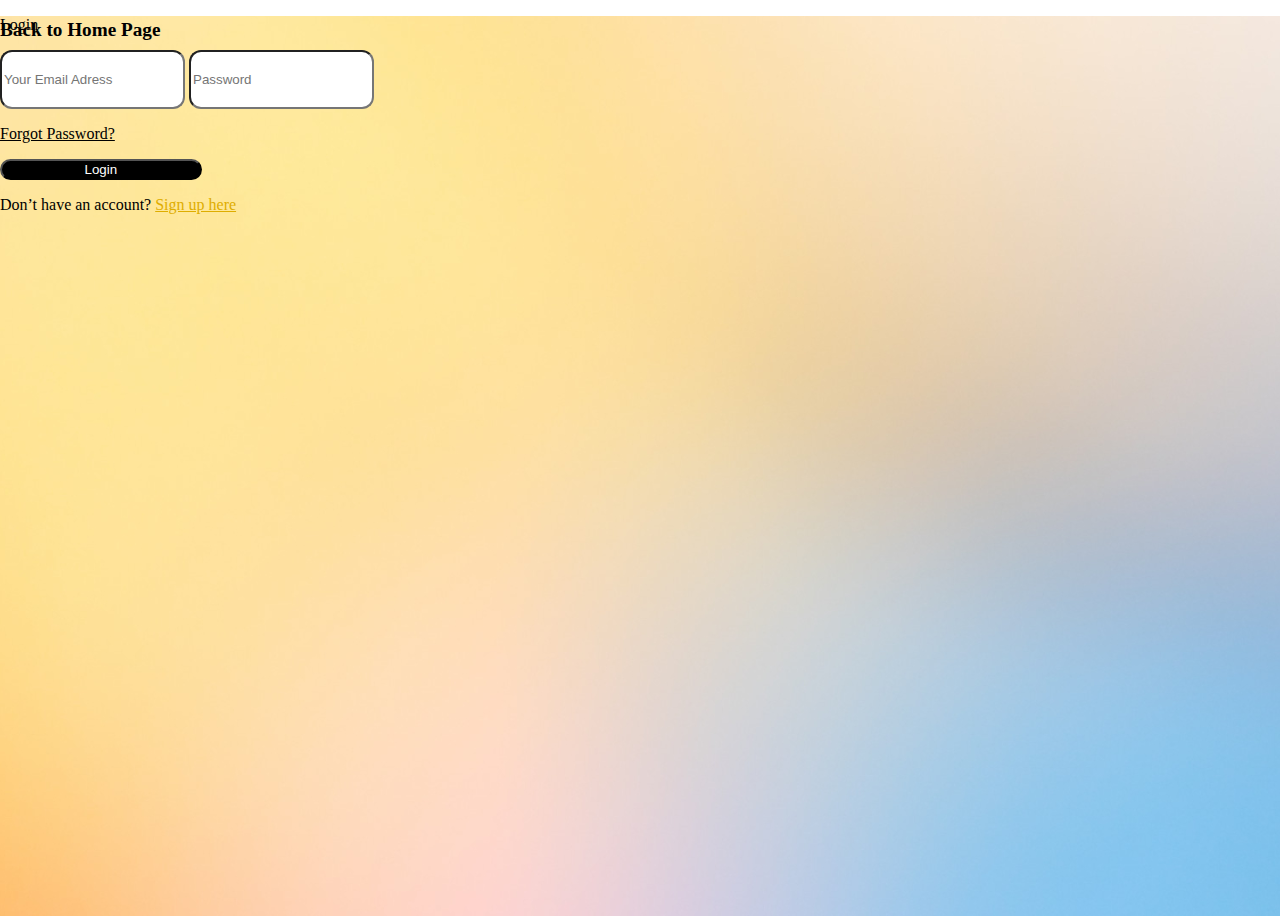
<file: Login.html>
<!DOCTYPE html>
<html lang="en">

<head>
    <meta charset="UTF-8">
    <meta name="viewport" content="width=device-width, initial-scale=1.0">
    <link rel="stylesheet" href="https://cdn.jsdelivr.net/npm/bootstrap@4.6.2/dist/css/bootstrap.min.css"
        integrity="sha384-xOolHFLEh07PJGoPkLv1IbcEPTNtaed2xpHsD9ESMhqIYd0nLMwNLD69Npy4HI+N" crossorigin="anonymous">
    <script src="https://cdn.jsdelivr.net/npm/jquery@3.5.1/dist/jquery.slim.min.js"
        integrity="sha384-DfXdz2htPH0lsSSs5nCTpuj/zy4C+OGpamoFVy38MVBnE+IbbVYUew+OrCXaRkfj"
        crossorigin="anonymous"></script>
    <script src="https://cdn.jsdelivr.net/npm/bootstrap@4.6.2/dist/js/bootstrap.bundle.min.js"
        integrity="sha384-Fy6S3B9q64WdZWQUiU+q4/2Lc9npb8tCaSX9FK7E8HnRr0Jz8D6OP9dO5Vg3Q9ct"
        crossorigin="anonymous"></script>
    <link rel="stylesheet" href="https://cdnjs.cloudflare.com/ajax/libs/font-awesome/6.4.2/css/all.min.css"
        integrity="sha512-z3gLpd7yknf1YoNbCzqRKc4qyor8gaKU1qmn+CShxbuBusANI9QpRohGBreCFkKxLhei6S9CQXFEbbKuqLg0DA=="
        crossorigin="anonymous" referrerpolicy="no-referrer" />
    <link rel="stylesheet" href="./index.css" />
    <title>earninglance</title>
</head>

<body>
    <div class="bg-parent2">
        <div class="bg-img d-flex justify-content-center align-items-center position-relative">
            <a href="/index.html" class="d-flex align-items-center back-home link-style m-3">
                <i class="fa-solid fa-arrow-up ml-2 mt-1" style="transform: rotate(270deg);color: black;"></i>
                <p class="mb-0 learn-more mx-3 " style="color: black;">Back to Home Page</p>
            </a>
            <div
                class="d-flex mt-lg-0 form-top pb-lg-0 pb-4 flex-column justify-content-sm-center justify-content-between h-100 form-width px-md-0 px-3">
                <div class="d-flex flex-column">
                    <p class="text-center h4 my-3">Login</p>
                    <div class="d-flex flex-column ">
                        <input class="my-3 px-3  input-h border-0 form-control"
                            style="color: black;border-radius: 12px;outline: none;" type="text" name=""
                            placeholder="Your Email Adress" id="">
                        <input class="my-3 px-3 input-h border-0 form-control"
                            style="color: black;border-radius: 12px;outline: none;" type="password"
                            placeholder="Password" name="" id="">
                    </div>
                    <p class="text-right mt-3 h6"><a href="./ResetPass.html" class="link-style">Forgot Password?</a></p>
                </div>
                <div class="mt-4 align-self-center px-sm-0 px-2 d-flex w-100 flex-column justify-content-center align-items-center">
                    <button class="border-0 py-sm-3 py-2 submit-btn h6"
                        style="border-radius: 13px;background-color: black;color: white;">Login</button>
                    <p class="mt-4 h6">Don’t have an account? <span><a href="./SignUp.html" class="link-style"
                                style="color: #DEAD00;">Sign up here</a></span></p>
                </div>
            </div>
        </div>
    </div>
</body>

</html>
</file>
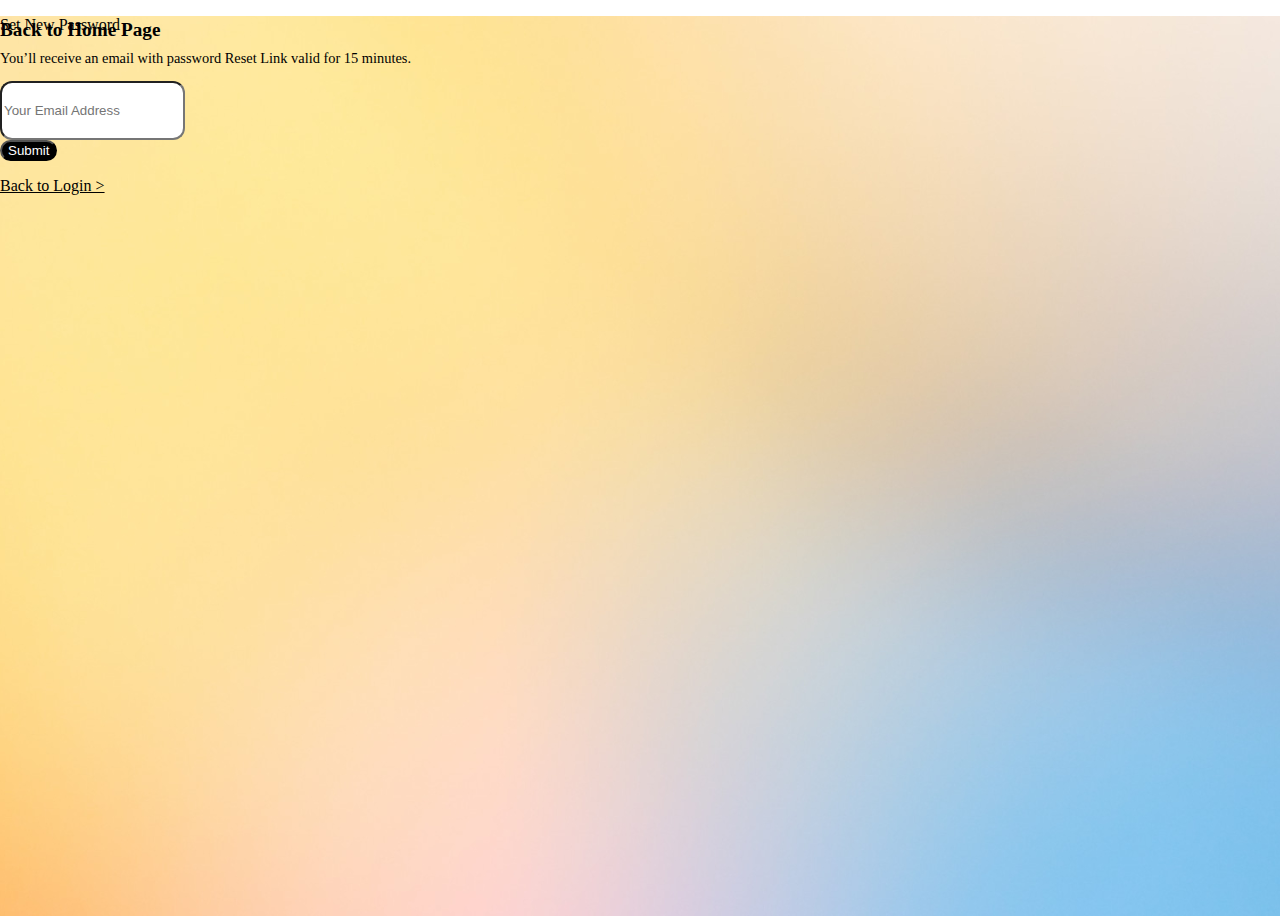
<file: ResetPass.html>
<!DOCTYPE html>
<html lang="en">

<head>
    <meta charset="UTF-8">
    <meta name="viewport" content="width=device-width, initial-scale=1.0">
    <link rel="stylesheet" href="https://cdn.jsdelivr.net/npm/bootstrap@4.6.2/dist/css/bootstrap.min.css"
        integrity="sha384-xOolHFLEh07PJGoPkLv1IbcEPTNtaed2xpHsD9ESMhqIYd0nLMwNLD69Npy4HI+N" crossorigin="anonymous">
    <script src="https://cdn.jsdelivr.net/npm/jquery@3.5.1/dist/jquery.slim.min.js"
        integrity="sha384-DfXdz2htPH0lsSSs5nCTpuj/zy4C+OGpamoFVy38MVBnE+IbbVYUew+OrCXaRkfj"
        crossorigin="anonymous"></script>
    <script src="https://cdn.jsdelivr.net/npm/bootstrap@4.6.2/dist/js/bootstrap.bundle.min.js"
        integrity="sha384-Fy6S3B9q64WdZWQUiU+q4/2Lc9npb8tCaSX9FK7E8HnRr0Jz8D6OP9dO5Vg3Q9ct"
        crossorigin="anonymous"></script>
    <link rel="stylesheet" href="https://cdnjs.cloudflare.com/ajax/libs/font-awesome/6.4.2/css/all.min.css"
        integrity="sha512-z3gLpd7yknf1YoNbCzqRKc4qyor8gaKU1qmn+CShxbuBusANI9QpRohGBreCFkKxLhei6S9CQXFEbbKuqLg0DA=="
        crossorigin="anonymous" referrerpolicy="no-referrer" />
    <link rel="stylesheet" href="./index.css" />
    <title>earninglance</title>
</head>

<body>
    <div class="bg-parent">
        <div class="bg-img d-flex justify-content-center align-items-center position-relative">
            <a href="/index.html" class="d-flex align-items-center back-home link-style m-3">
                <i class="fa-solid fa-arrow-up ml-2 mt-1" style="transform: rotate(270deg);color: black;"></i>
                <p class="mb-0 learn-more mx-3 " style="color: black;">Back to Home Page</p>
            </a>
            <div
                class="d-flex form-top pb-sm-0 pb-4 flex-column justify-content-sm-center justify-content-between  h-100 form-width px-md-0 px-3">
                <div class="d-flex flex-column">
                    <p class="text-center h4 my-2">Set New Password</p>
                    <p class="text-center h6 my-3" style="font-size: 0.9rem;">You’ll receive an email with password
                        Reset Link valid for 15 minutes.</p>
                    <div class="d-flex flex-column ">
                        <input class="my-3 px-3 input-h border-0 form-control"
                            style="color: black; border-radius: 12px;outline: none;" type="password"
                            name="" placeholder="Your Email Address" id="">
                    </div>
                </div>
                <div class="mt-4 align-self-center d-flex px-sm-0 px-2 w-100 flex-column justify-content-center align-items-center">

                    <a href="./SetPass.html" class="link-style h6 submit-btn" style="color: white;">
                        <button class="border-0 py-sm-3 py-2 w-100"
                            style="border-radius: 13px;background-color: black;color: white;">
                            Submit
                        </button>
                    </a>

                    <p class="mt-4 h6"><a href="./Login.html" class="link-style">Back to Login ></a></p>
                </div>
            </div>
        </div>
    </div>
</body>

</html>
</file>
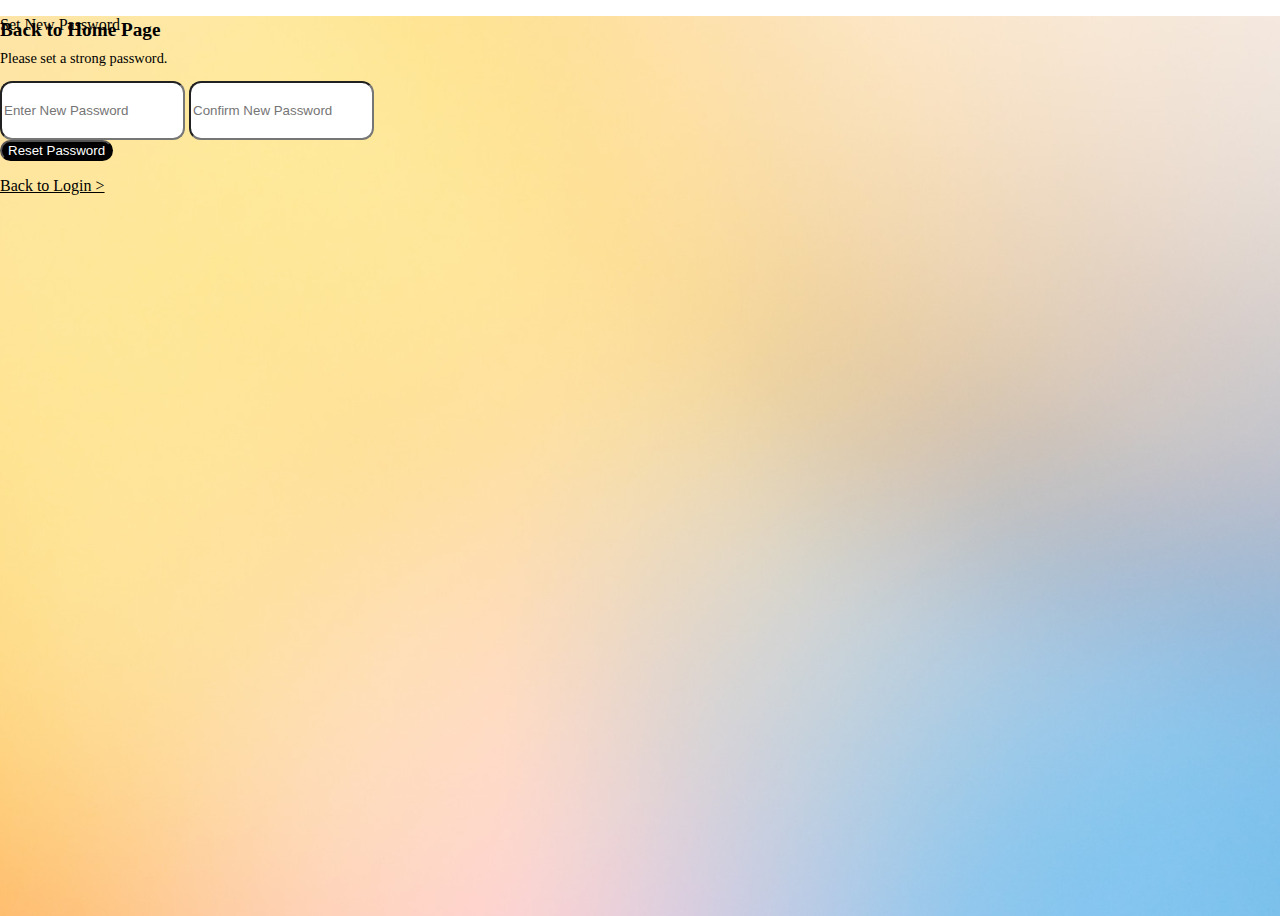
<file: SetPass.html>
<!DOCTYPE html>
<html lang="en">

<head>
    <meta charset="UTF-8">
    <meta name="viewport" content="width=device-width, initial-scale=1.0">
    <link rel="stylesheet" href="https://cdn.jsdelivr.net/npm/bootstrap@4.6.2/dist/css/bootstrap.min.css"
        integrity="sha384-xOolHFLEh07PJGoPkLv1IbcEPTNtaed2xpHsD9ESMhqIYd0nLMwNLD69Npy4HI+N" crossorigin="anonymous">
    <script src="https://cdn.jsdelivr.net/npm/jquery@3.5.1/dist/jquery.slim.min.js"
        integrity="sha384-DfXdz2htPH0lsSSs5nCTpuj/zy4C+OGpamoFVy38MVBnE+IbbVYUew+OrCXaRkfj"
        crossorigin="anonymous"></script>
    <script src="https://cdn.jsdelivr.net/npm/bootstrap@4.6.2/dist/js/bootstrap.bundle.min.js"
        integrity="sha384-Fy6S3B9q64WdZWQUiU+q4/2Lc9npb8tCaSX9FK7E8HnRr0Jz8D6OP9dO5Vg3Q9ct"
        crossorigin="anonymous"></script>
    <link rel="stylesheet" href="https://cdnjs.cloudflare.com/ajax/libs/font-awesome/6.4.2/css/all.min.css"
        integrity="sha512-z3gLpd7yknf1YoNbCzqRKc4qyor8gaKU1qmn+CShxbuBusANI9QpRohGBreCFkKxLhei6S9CQXFEbbKuqLg0DA=="
        crossorigin="anonymous" referrerpolicy="no-referrer" />
    <link rel="stylesheet" href="./index.css" />
    <title>earninglance</title>
</head>

<body>
    <div class="bg-parent2">
        <div class="bg-img d-flex justify-content-center align-items-center position-relative">
            <a href="/index.html" class="d-flex align-items-center back-home link-style m-3">
                <i class="fa-solid fa-arrow-up ml-2 mt-1" style="transform: rotate(270deg);color: black;"></i>
                <p class="mb-0 learn-more mx-3 " style="color: black;">Back to Home Page</p>
            </a>
            <div
                class="d-flex form-top pb-sm-0 pb-4 flex-column justify-content-sm-center justify-content-between h-100 form-width px-md-0 px-3">
                <div class="d-flex flex-column">
                    <p class="text-center h4 my-2">Set New Password</p>
                    <p class="text-center h6 my-3" style="font-size: 0.9rem;">Please set a strong password.</p>
                    <div class="d-flex flex-column ">
                        <input class="my-3 px-3 input-h border-0 form-control"
                            style="color: black;border-radius: 12px;outline: none;" type="password"
                            name="" placeholder="Enter New Password" id="">
                        <input class="my-3 px-3 input-h border-0 form-control"
                            style="color: black;border-radius: 12px;outline: none;" type="password"
                            placeholder="Confirm New Password" name="" id="">
                    </div>
                </div>
                <div class="mt-4 align-self-center px-sm-0 px-2 d-flex w-100 flex-column justify-content-center align-items-center">
                    <a href="./Login.html" class="link-style h6 submit-btn" style="color: white;">
                        <button class="border-0 py-sm-3 py-2 w-100"
                            style="border-radius: 13px;background-color: black;color: white;">
                            Reset Password
                        </button>
                    </a>
                    <p class="mt-4 h6"><a href="./Login.html" class="link-style">Back to Login ></a></p>
                </div>
            </div>
        </div>
    </div>
</body>

</html>
</file>
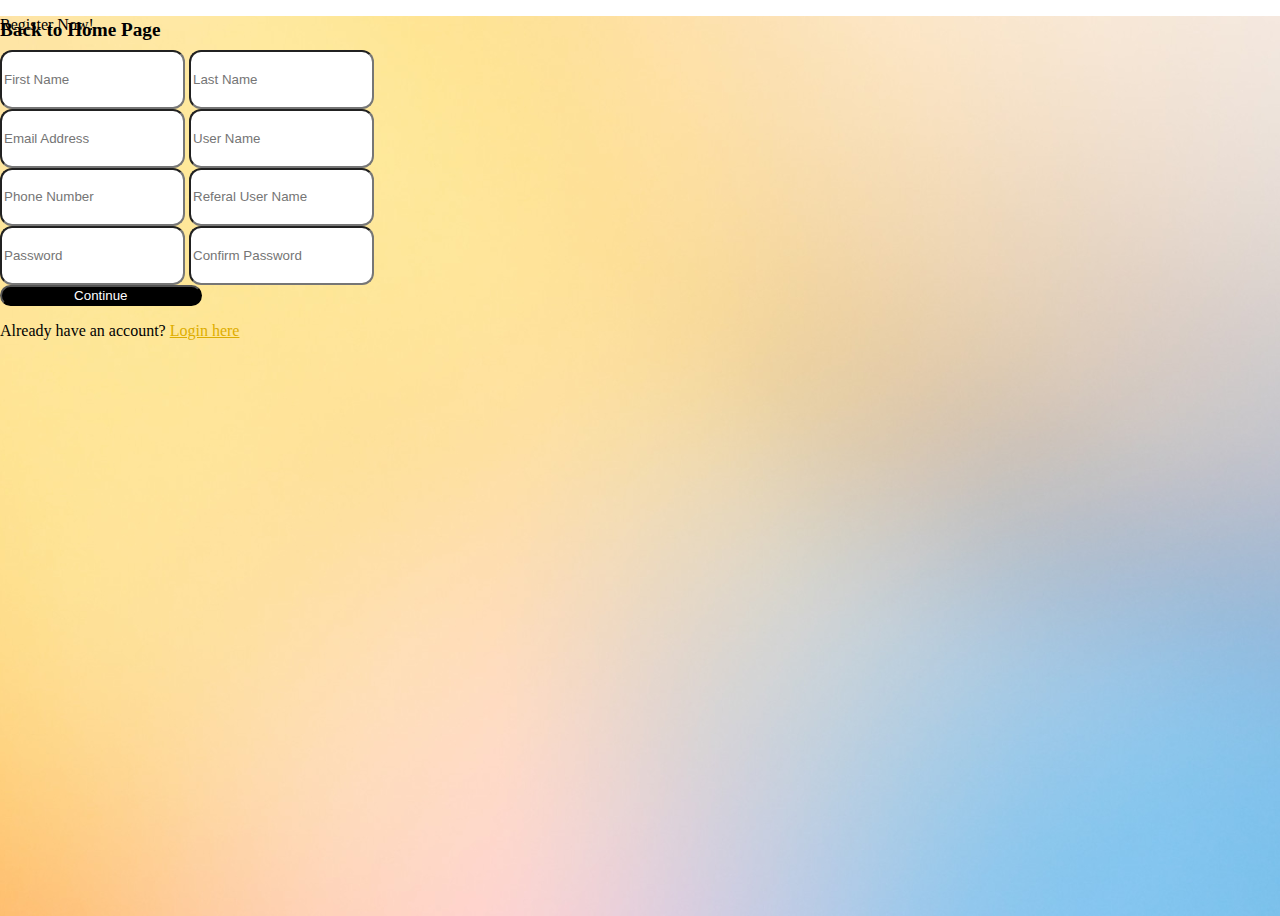
<file: SignUp.html>
<!DOCTYPE html>
<html lang="en">

<head>
    <meta charset="UTF-8">
    <meta name="viewport" content="width=device-width, initial-scale=1.0">
    <link rel="stylesheet" href="https://cdn.jsdelivr.net/npm/bootstrap@4.6.2/dist/css/bootstrap.min.css"
        integrity="sha384-xOolHFLEh07PJGoPkLv1IbcEPTNtaed2xpHsD9ESMhqIYd0nLMwNLD69Npy4HI+N" crossorigin="anonymous">
    <script src="https://cdn.jsdelivr.net/npm/jquery@3.5.1/dist/jquery.slim.min.js"
        integrity="sha384-DfXdz2htPH0lsSSs5nCTpuj/zy4C+OGpamoFVy38MVBnE+IbbVYUew+OrCXaRkfj"
        crossorigin="anonymous"></script>
    <script src="https://cdn.jsdelivr.net/npm/bootstrap@4.6.2/dist/js/bootstrap.bundle.min.js"
        integrity="sha384-Fy6S3B9q64WdZWQUiU+q4/2Lc9npb8tCaSX9FK7E8HnRr0Jz8D6OP9dO5Vg3Q9ct"
        crossorigin="anonymous"></script>
    <link rel="stylesheet" href="https://cdnjs.cloudflare.com/ajax/libs/font-awesome/6.4.2/css/all.min.css"
        integrity="sha512-z3gLpd7yknf1YoNbCzqRKc4qyor8gaKU1qmn+CShxbuBusANI9QpRohGBreCFkKxLhei6S9CQXFEbbKuqLg0DA=="
        crossorigin="anonymous" referrerpolicy="no-referrer" />
    <link rel="stylesheet" href="./index.css" />
    <title>earninglance</title>
</head>

<body>
    <div class="bg-parent2">
        <div class="bg-img d-flex justify-content-center align-items-center position-relative">
            <a href="/index.html" class="d-flex align-items-center back-home link-style m-3">
                <i class="fa-solid fa-arrow-up ml-2 mt-1" style="transform: rotate(270deg);color: black;"></i>
                <p class="mb-0 learn-more mx-3 " style="color: black;">Back to Home Page</p>
            </a>
            <div
                class="d-flex form-top mt-4 pb-sm-0 pb-4 flex-column justify-content-sm-center justify-content-between h-100 form-width px-md-0 px-3">
                <div class="d-flex flex-column">
                    <p class="text-center h4 my-3">Register Now!</p>

                    <div class="form">
                        <div class="row">
                            <div class="col-12 justify-content-between d-flex flex-sm-nowrap flex-wrap">
                                <input class="my-lg-3 my-2 input-h form-control px-3 border-0 w-100 mx-2"
                                    style="color: black; border-radius: 12px;outline: none;" type="text"
                                    name="" placeholder="First Name" id="">
                                <input class="my-lg-3 my-2 input-h form-control px-3 border-0 w-100 mx-2"
                                    style="color: black; border-radius: 12px;outline: none;" type="text"
                                    name="" placeholder="Last Name" id="">
                            </div>
                            <div class="col-12 justify-content-between d-flex flex-sm-nowrap flex-wrap">
                                <input class="my-lg-3 my-2 input-h form-control px-3 border-0 w-100 mx-2"
                                    style="color: black; border-radius: 12px;outline: none;" type="text"
                                    name="" placeholder="Email Address" id="">

                                <input class="my-lg-3 my-2 input-h form-control px-3 border-0 w-100 mx-2"
                                    style="color: black; border-radius: 12px;outline: none;" type="text"
                                    name="" placeholder="User Name" id="">
                            </div>
                            <div class="col-12 justify-content-between d-flex flex-sm-nowrap flex-wrap">
                                <input class="my-lg-3 my-2 input-h form-control px-3 border-0 w-100 mx-2"
                                    style="color: black; border-radius: 12px;outline: none;" type="tel"
                                    name="" placeholder="Phone Number" id="">
                                <input class="my-lg-3 my-2 input-h form-control px-3 border-0 w-100 mx-2"
                                    style="color: black; border-radius: 12px;outline: none;" type="text"
                                    name="" placeholder="Referal User Name" id="">
                            </div>
                            <div class="col-12 justify-content-between d-flex flex-sm-nowrap flex-wrap">
                                <input class="my-lg-3 my-2 input-h form-control px-3 border-0 w-100 mx-2"
                                    style="color: black; border-radius: 12px;outline: none;"
                                    type="password" name="" placeholder="Password" id="">
                                <input class="my-lg-3 my-2 input-h form-control px-3 border-0 w-100 mx-2"
                                    style="color: black; border-radius: 12px;outline: none;"
                                    type="password" name="" placeholder="Confirm Password" id="">
                            </div>
                        </div>
                    </div>

                </div>
                <div class="mt-4 align-self-center px-sm-0 px-2 d-flex w-100 flex-column justify-content-center align-items-center">
                    <button class="border-0 py-sm-3 py-2 submit-btn h6"
                        style="border-radius: 13px;background-color: black;color: white;">Continue</button>
                    <p class="mt-4 h6">Already have an account? <span><a href="./Login.html" class="link-style"
                                style="color: #DEAD00;">Login here</a></span></p>
                </div>
            </div>
        </div>
    </div>
</body>

</html>
</file>
<file: index.css>
body {
    padding: 0;
    margin: 0;
    box-sizing: border-box;
    overflow-x: hidden;
}

.bg-parent {
    height: 100vh;
    width: 100%;
}
.bg-parent2 {
    height: 100vh;
    width: 100%;
}
.logo {
    height: 2rem;
}
.bg-img {
    background-image: url('./assets//background.svg');
    background-size: cover;
    background-position: center;
    width: 100%;
    height: 100%;
}

.nav-bar{
    position: absolute;
    top: 20;
    transition: all 0.3s;
    background-color: black;
    width: 100%;
    height: 100%;
}

.nav-link{
    color: black;
}
.nav-link:hover{
    color: #DEAD00;
    text-decoration: none;
}

.form-width {
    width: 45%;
}

.input-h{
    height: 3.3rem;
}

.link-style {
    color: black;
}

.link-style:hover {
    text-decoration: none;
    color: black;
}

.submit-btn {
    width: 35%;
}
.select-icon{
    height: 1.2rem;
}
.register{
    font-size: 0.9rem;
    font-weight: 500;
}
.hero{
    margin-top: 4rem;
}
.hero-text{
    padding-right: 9rem;
}
.hero-heading{
    font-size: 1.8rem;
}
.hero-img{
    height: 27rem;
}
.learn-more{
    font-size: 1.2rem;
    font-weight: 600;
}
.btn{
    font-size: 1.1rem;
    font-weight: 600;
}
.loc{
    font-size: 0.9rem;
    font-weight: 600;
}
.loc-head{
    font-size: 1.5rem;
}
.loc-text{
    font-size: 1.1rem;
}
.loc-img{
    height: 30rem;
}
.loc-content{
    padding-right: 6rem;
}
.unlock-text{
    width: 50%;
}
.data-sec{
    padding: 5rem 7rem;
}
.card-img{
    background-image: url('./assets/card-bg.svg');
    background-position: center;
    background-size: cover;
    width: 100%;
    height: 100%;
}
.register-btn{
    width: 16rem;
    font-size: 0.9rem;
}

.reviews{
    padding: 10rem 8rem;
}
.review-txt{
    margin-top: 1.5rem;
}
.reviw-head{
    font-size: 2.3rem;
}

.owl-nav {
    position: absolute;
    bottom: -6rem; 
    left: 10px;
}
.owl-prev,
.owl-next {
    background-color: transparent !important;
    color: white !important;
    font-size: 18px !important;
    border: 1px solid #FEC84B !important;
    border-radius: 50% !important;
    margin: 0 0.8rem !important;
}
.owl-carousel .owl-nav button.owl-prev:hover,
.owl-carousel .owl-nav button.owl-next:hover{
    background-color: #FEC84B !important;
}
.owl-carousel .owl-nav button.owl-prev,
.owl-carousel .owl-nav button.owl-next{
    padding: 10px 15px !important;
}
.left-arrow{
    transform: rotate(180deg);
}

.doc-img{
    width: 30rem;
}

.get-touch{
    position: absolute;
    bottom: -8rem;
    left: 0;
}

html {
    scroll-behavior: smooth;
}
.btn-anim:hover{
    transform: scale(0.93);
}
.footer-nav{
    color: white;
}
.footer-nav:hover{
    color: #DEAD00;
}
.back-home{
    position: absolute;
    top: 0;
    left: 0;
}
.get-text{
    font-size: 1.75rem;
}
.form-top{
    padding-top: 0;
}


/* NAVBAR COLLAPSE BEHAVIOUR*/

nav2 {
    position: fixed;
    top: 0;
    right: -100%;
    height: 100%;
    width: 50%;
    background-color: #fff;
    font-weight: bold;
    font-family: 'Manrope';
    transition: right 0.3s ease-in-out;
    z-index: 1;
}

nav2:not(.collapsed) {
    right: 0;
}

#overlay {
    position: fixed;
    top: 0;
    left: 0;
    width: 100%;
    height: 100%;
    background-color: rgba(0, 0, 0, 0.7);
    display: none;
    z-index: 2;
}

.hidden {
    display: none;
}



                                                    /* MEDIA QUERIES */


/* Large Screen */

@media screen and (max-width: 1024px) {
    .form-width {
        width: 75%;
    }
    .hero-text{
        padding-right: 6rem;
    }
    .bg-parent {
        height: 100vh;
        width: 100%;
    }
    .loc-content{
        padding-right: 3rem;
    }
    .unlock-text{
        width: 65%;
    }
}

/* Medium Screen */


@media screen and (max-width: 992px) {
    .bg-parent {
        height: 100%;
        width: 100%;
    }
    .hero-text{
        padding-right: 0;
    }
    .hero-img{
        height: 20rem;
    }
    .data-sec{
        padding: 5rem 1rem;
    }
    .input-h{
        height: 2.7rem;
    }
    .unlock-text{
        width: 73%;
    }
    .unlock-Icon{
        width: 3.5rem;
    }
    .get-touch{
        position: absolute;
        bottom: -8rem;
        left: 0;
    }
    .reviews{
        padding: 6rem 4rem;
    }
    .owl-nav {
        bottom: -4rem; 
    }
    .custom-nav{
        position:absolute;
        top: 3rem;
        right: 0;
        background-color: #000;
        z-index: 10;
    }
    .nav-link{
        color: white;
    }
    
}


@media screen and (max-width: 770px) {
    .form-width {
        width: 70%;
    }
    .nav-width{
        width: auto;
    }
    .bg-parent {
        height: 100%;
        width: 100%;
    }
    .form-top{
        padding-top: 4rem;
    }
}

/* Small Screen */
@media screen and (max-width: 576px) {
    .form-width {
        width: 100%;
    }
    .form-top{
        padding-top: 5rem;
    }
    .register{
        font-size: 0.5rem;
    }
    .submit-btn {
        width: 100%;
    }
    .logo-head{
        font-size: 1.1rem;
    }
    .hero-text{
        padding-right: 0;
    }
    .learn-more{
        font-size: 0.9rem;
    }
    .btn{
        font-size: 0.9rem;
    }
    .hero-img{
        height: 22rem;
    }
    .loc-img{
        height: 20rem;
    }
    .loc-content{
        padding-right: 0rem;
    }
    .unlock-text{
        width: 100%;
        font-size: 0.9rem;
    }
    .data-sec{
        padding: 3rem 1rem;
    }
    .get-text{
        font-size: 1.25rem;
    }
    .logo {
        height: 1.5rem;
        margin-top: 0.1rem;
    }
    .reviews{
        padding: 4rem 2rem;
    }
    .owl-nav {
        display: none; 
    }
    .reviw-head{
        font-size: 1.6rem;
    }
    .review-txt{
        margin-top: 1rem;
    }
    .doc-img{
        width: 22rem;
    }
    .custom-nav{
        position:absolute;
        top: 3rem;
        right: 0;
        background-color: #000;
        z-index: 10;
    }
    .nav-link{
        color: white;
    }
    
}

/* Extra Small */
@media screen and (max-width: 370px) {
    .get-text{
        font-size: 1rem;
    }
}
</file>
